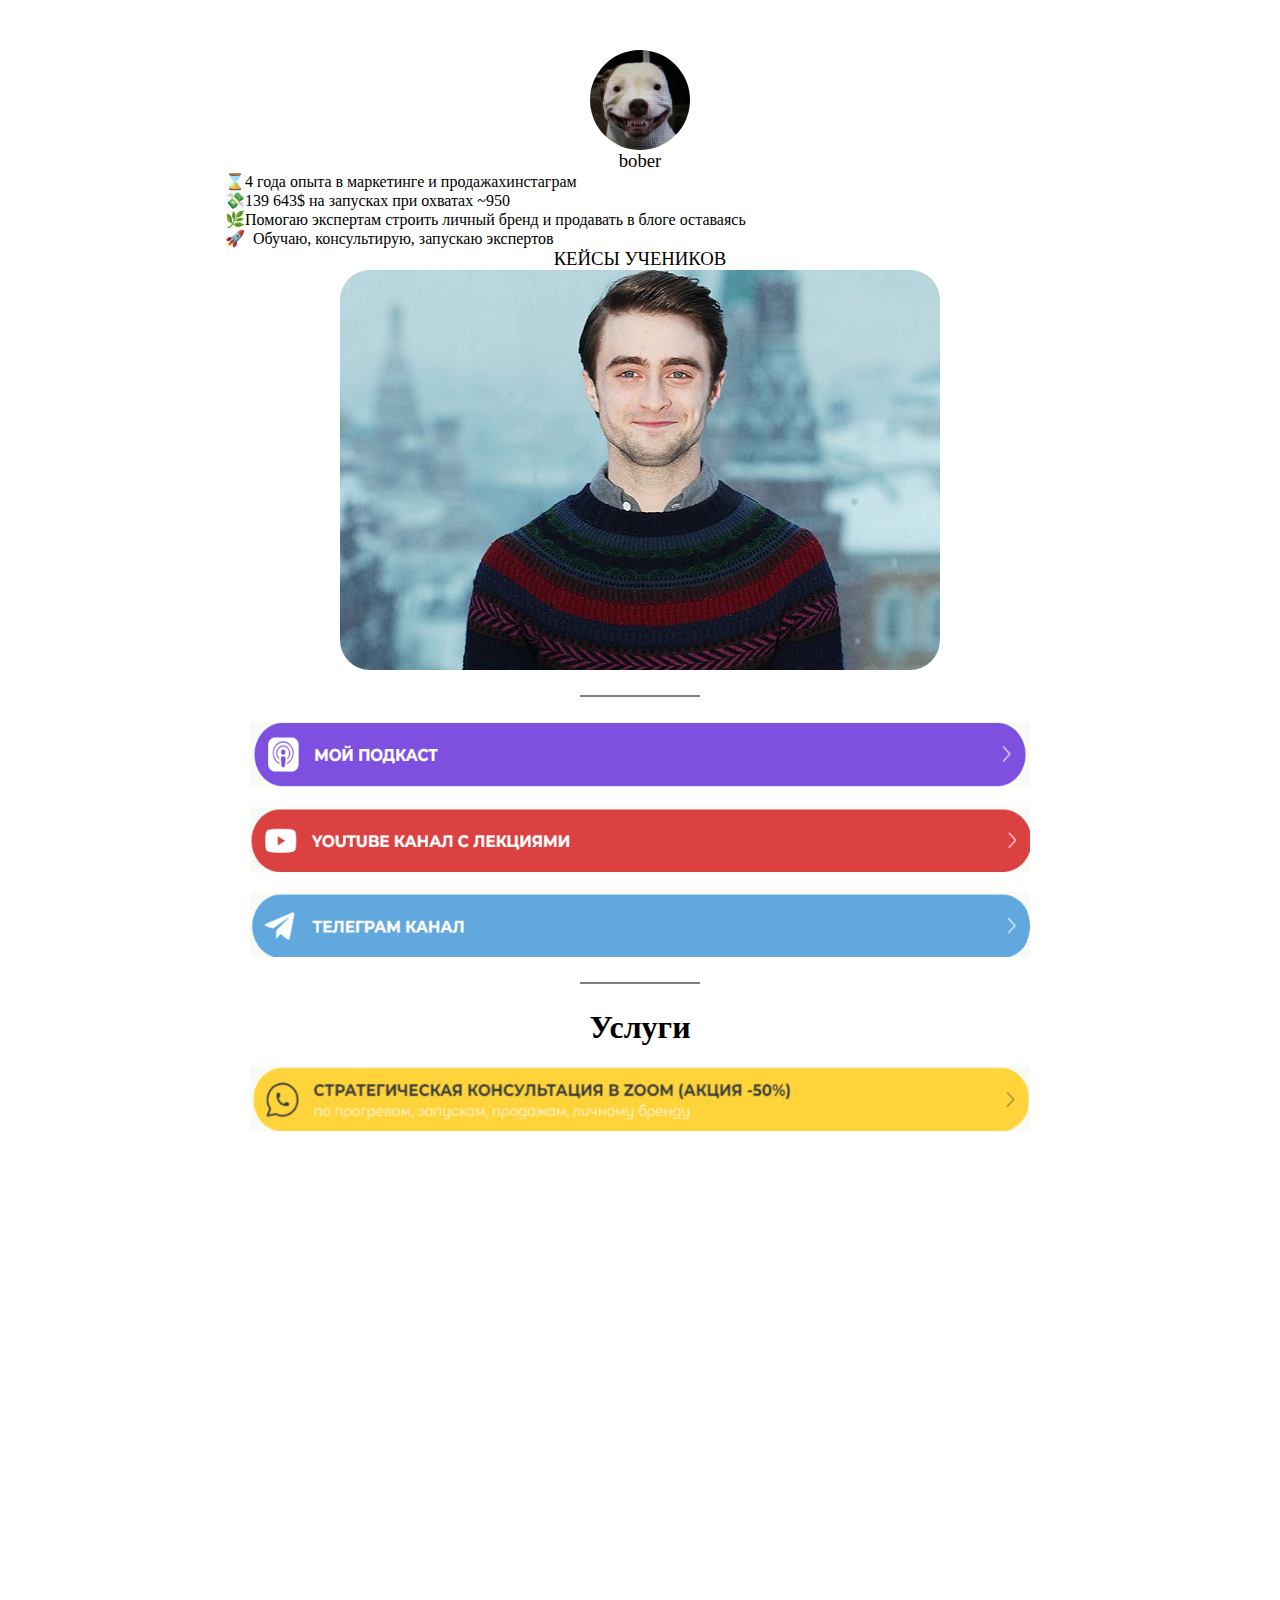
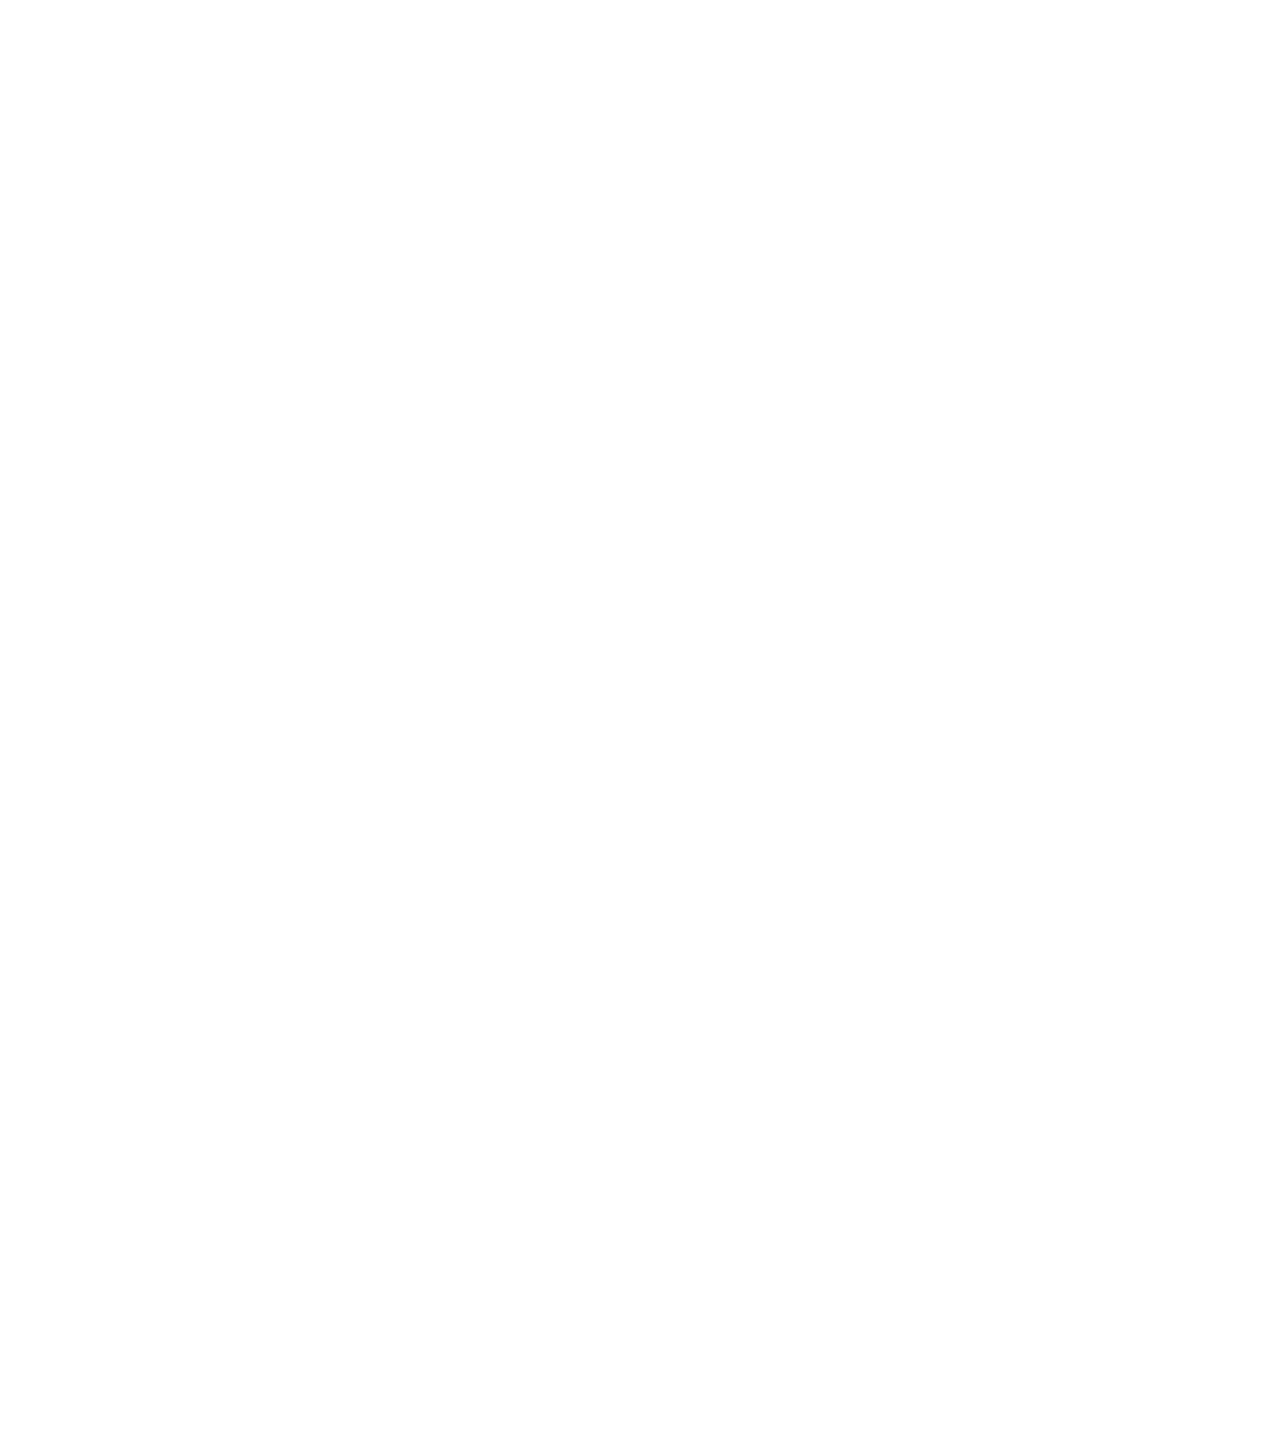
<file: index.html>
<!DOCTYPE html>
<html lang="en">
<head>
	<meta charset="UTF-8">
	<meta name="viewport" content="width=device-width, initial-scale=1.0">
	<link rel="stylesheet" href="css/style.css">
	<title>Document</title>
</head>
<body>
	<div class="box">
		<img class="avatar" src="img/s2.jpg" alt="">
		<h3 class="ms1">bober</h3>
		<p class="p1">⌛️4 года опыта в маркетинге и продажахинстаграм</p>
		<p class="p1">💸139 643$ на запусках при охватах ~950</p>
		<p class="p1">🌿Помогаю экспертам строить личный бренд и продавать в блоге оставаясь </p>
		<p class="p1">🚀‌‌  Обучаю, консультирую, запускаю экспертов</p>
		<h3 class="qa1">КЕЙСЫ УЧЕНИКОВ</h3>
		<img class="onketa" src="img/lk.jpg" alt="">
		<div class="line"></div>
<a target="blank" href="https://ru.wikipedia.org/wiki/%D0%9F%D0%BE%D0%B4%D0%BA%D0%B0%D1%81%D1%82%D0%B8%D0%BD%D0%B3"><img class="tex" src="img/tex.png" alt=""></a>
<a target="blank" href="https://www.youtube.com/"><img class="tex" src="img/yout.png" alt=""></a>
<a target="blank" href="https://web.telegram.org/a/"><img class="tex" src="img/teleg.png" alt=""></a>
<div class="line"></div>
<h1>Услуги</h1>
<a target="blank" href="fantomgul.html"><img class="tex" src="img/kakaa.png" alt=""></a>
	</div>
</body>
</html>
</file>
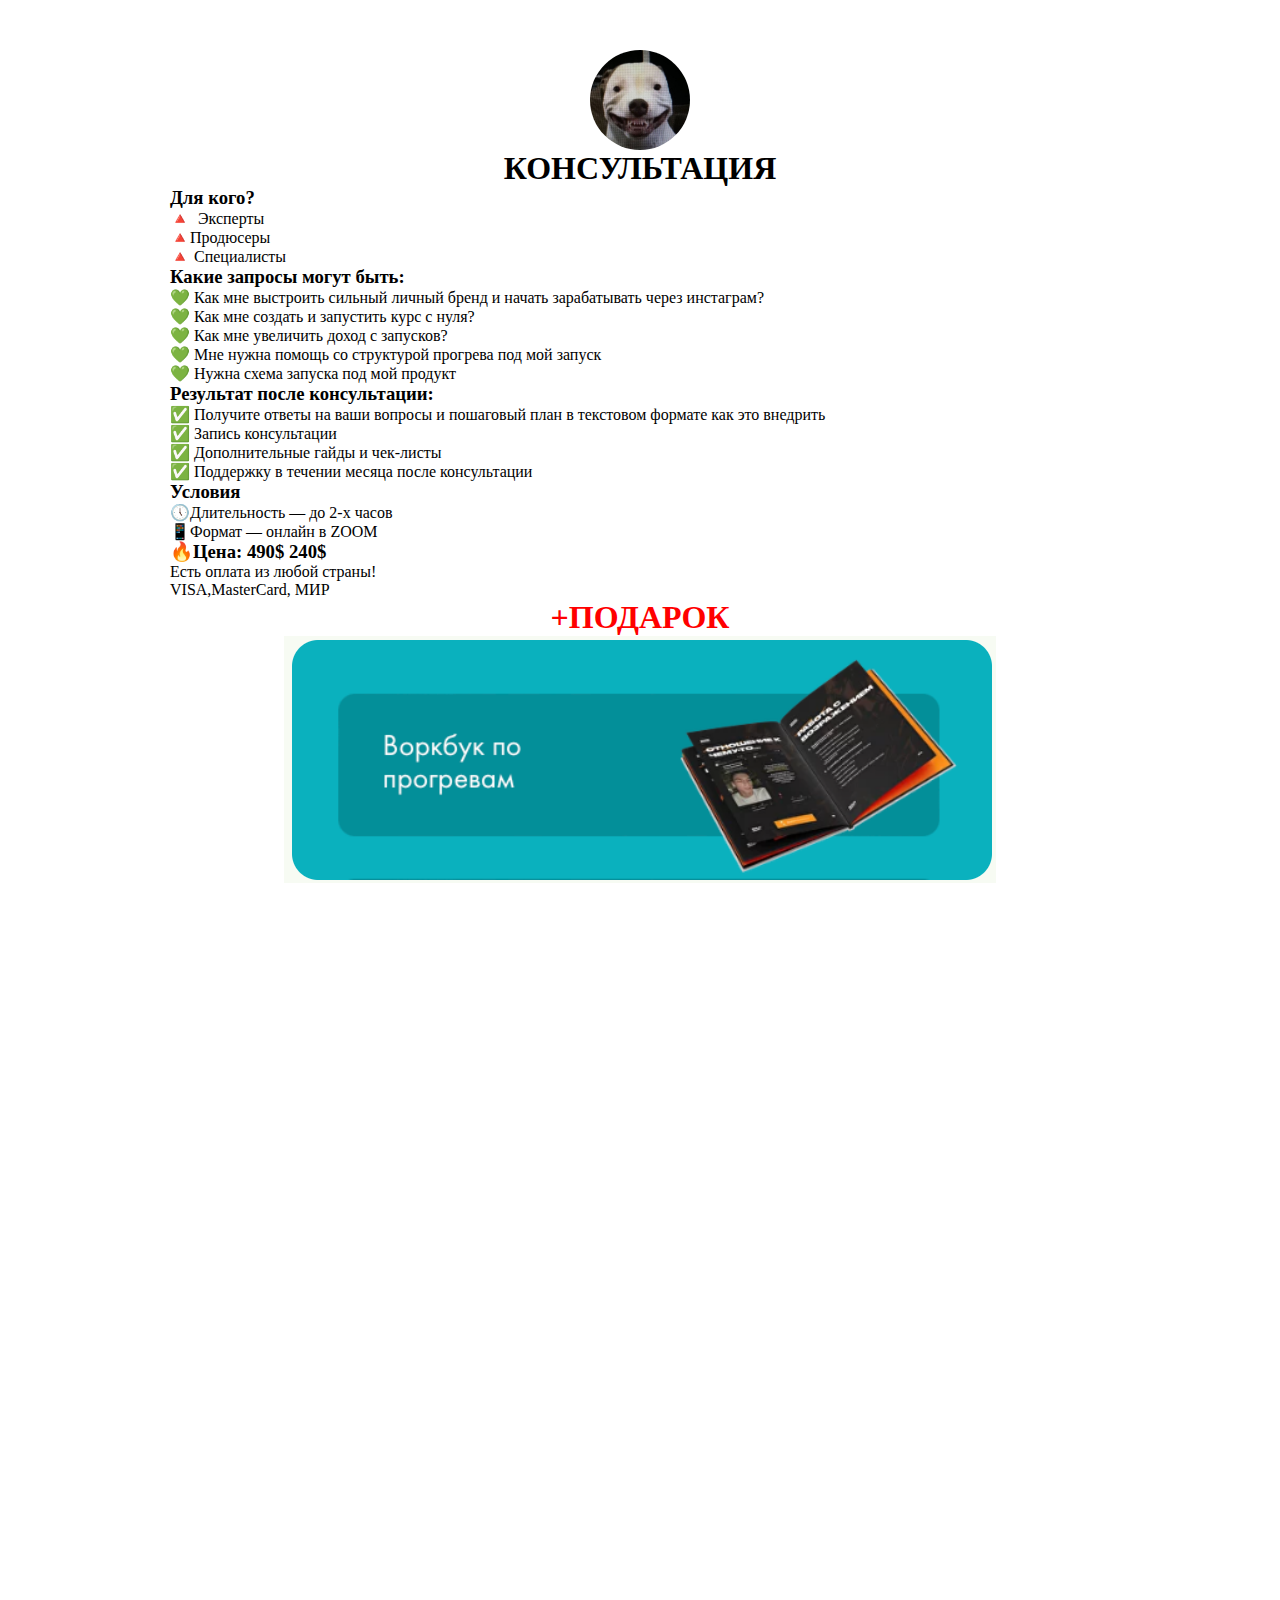
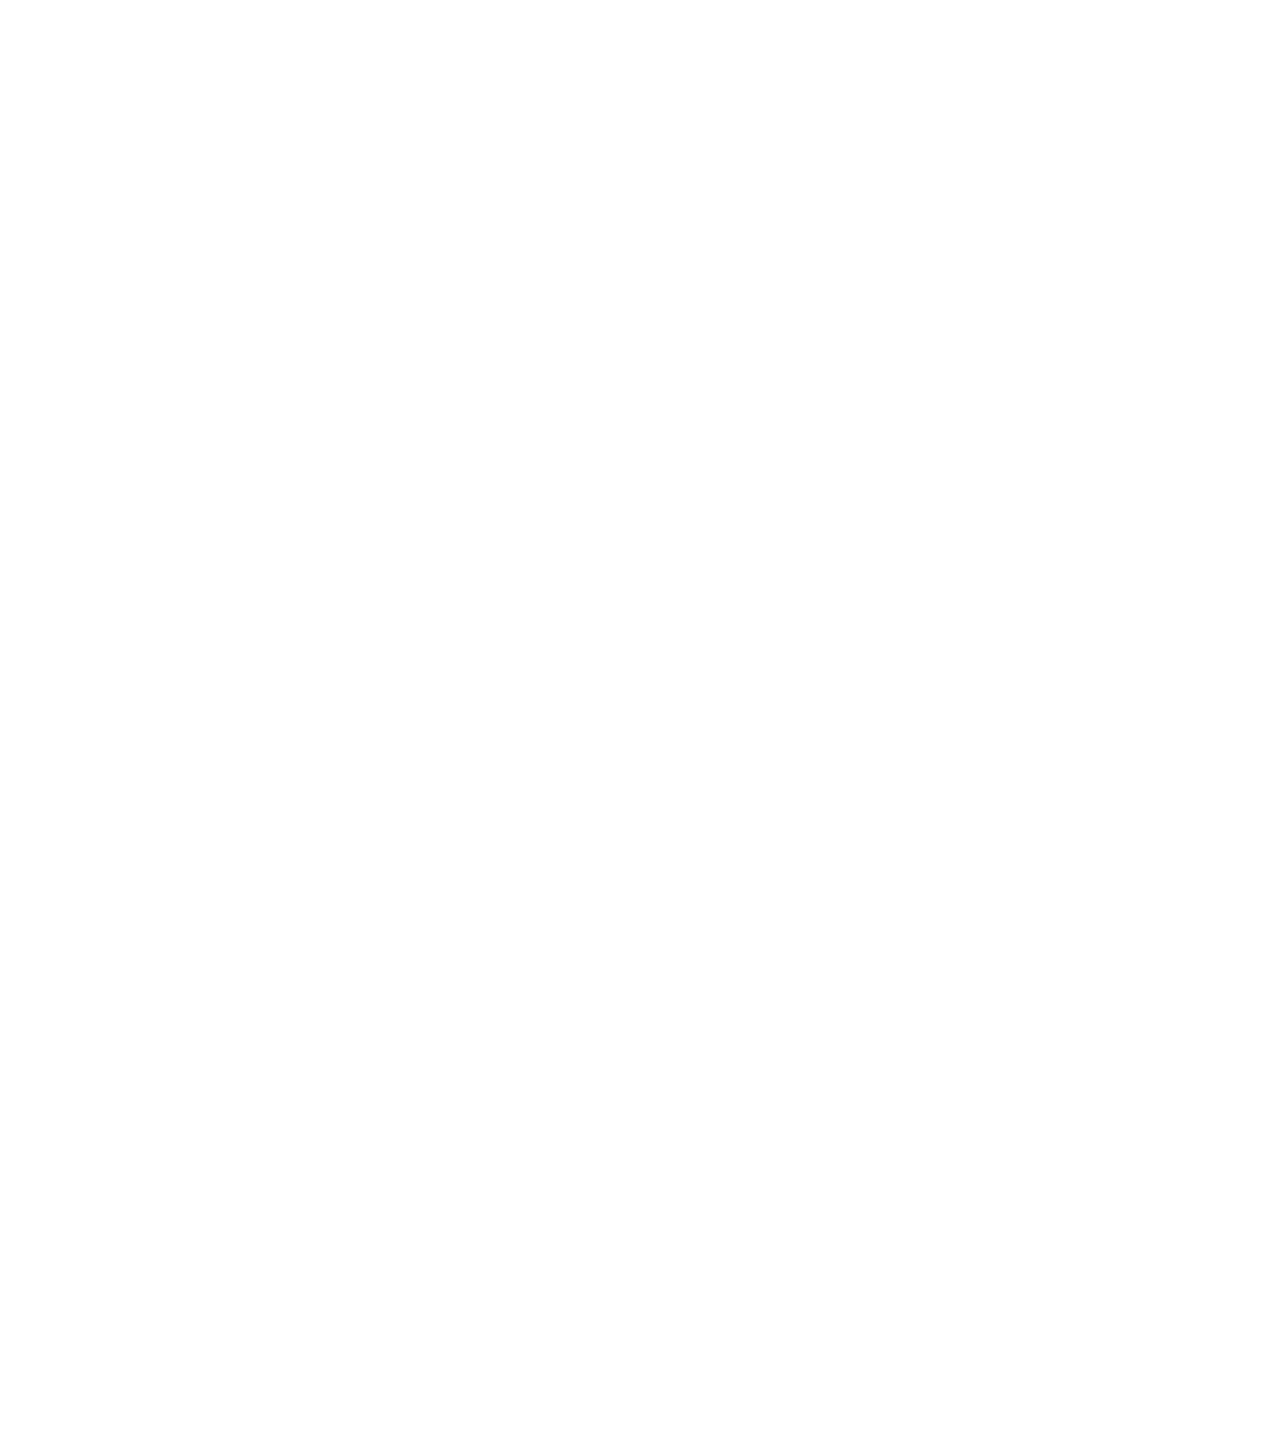
<file: fantomgul.html>
<html lang="en">
<head>
	<meta charset="UTF-8">
	<meta name="viewport" content="width=device-width, initial-scale=1.0">
	<link rel="stylesheet" href="css/style.css">
	<title>Document</title>
</head>
<body>
	<div class="box">
		<img class="avatar" src="img/s2.jpg" alt="">
		
		<h1>КОНСУЛЬТАЦИЯ</h1>
		<h3 class="ml1">Для кого?</h3>
		<p>🔺‌  Эксперты </p>
		<p>🔺‌Продюсеры</p>
		<p>🔺‌ Специалисты  </p>
		<h3 class="ml1">‌Какие запросы могут быть:</h3>
		<p>💚 Как мне выстроить сильный личный бренд и начать зарабатывать через инстаграм?</p>
		<p>💚 Как мне создать и запустить курс с нуля?</p>
		<p>💚 Как мне увеличить доход с запусков?</p>
		<p>💚 Мне нужна помощь со структурой прогрева под мой запуск</p>
		<p>‌💚 Нужна схема запуска под мой продукт</p>
		
		<h3 class="ml1">Результат после консультации:</h3>
			<p>✅ Получите ответы на ваши вопросы и пошаговый план в текстовом формате как это внедрить</p>
			<p>✅ Запись консультации</p>
			<p>✅ Дополнительные гайды и чек-листы</p>
			<p>✅ Поддержку в течении месяца после консультации</p>
			<h3 class="ml1">Условия</h3>
			<p>🕔‌Длительность — до 2-х часов</p>
<p>📱‌Формат — онлайн в ZOOM</p>		
<h3 class="ml1">‌🔥Цена: 490$ 240$</h3>
<p>‌Есть оплата из любой страны!</p>
<p>‌VISA,MasterCard, МИР</p>

<h1 class="ok">+ПОДАРОК</h1>
<img class="h8" src="img/scre.png" alt="">
</file>
<file: css/style.css>
*{
margin: 0;
padding: 0;
}
.box{
	width: 940px;
	height: 3000px;
	margin: 0 auto;


}
.avatar{
    display: block;
	width: 100px;
	height: 100px;
	margin: 0 auto;
	border-radius: 50px;
	margin-top: 50px;
}
.ms1{
	text-align: center;
	font-weight: normal;
}
.p1{
	margin-left: 55px;
}
h2{
	font-weight: normal;
	text-align: center;
}
.onketa{
	display: block;
	margin: 0 auto;
	width: 600px;
	height: 400px;
	border-radius: 30px;
}
.line{
	
	margin: 0 auto;
	margin-bottom: 25px;
	background: grey;
	width: 120px;
	height: 2px;
	margin-top: 25px;
}
.podkast{
width: 770px;
height: 70px;
background: pink;
border-radius: 70px;
margin: 0 auto;
margin-bottom: 35px;
transition: 0.5s;
}
.you{
width: 770px;
height: 70px;
background: orangered;
border-radius: 70px;
margin: 0 auto;
margin-bottom: 35px;
transition: 0.5s;
}
.tele{
width: 770px;
height: 70px;
background: skyblue;
border-radius: 70px;
margin: 0 auto;
margin-bottom: 35px;
transition: 0.5s;
}
.m1{
margin-left: 25px;


}
.m2{
margin-left: 35px;


}
.podkast:hover{
width: 775px;
height: 75px;
transition: 0.5s;
}
.you:hover{
width: 775px;
height: 75px;
transition: 0.5s;
}

.tele:hover{
width: 775px;
height: 75px;
transition: 0.5s;
}
h1{
	text-align: center;
}
.kon{
	width: 770px;
height: 70px;
background: yellow;
border-radius: 70px;
margin: 0 auto;
margin-bottom: 35px;
transition: 0.5s;

}

.kon:hover{
	width: 775px;
height: 75px;
transition: 0.5s;

}
.kon1{
	margin-left: 25px;
}
.pp1{
	
	display: inline;
	text-align: center;
	color: white;
	margin-top: 20px;
	
}
a{
	text-decoration: none;
	margin-top: 20px;
	color: white;
	margin-bottom: 100px;

}
li::before{
	content: ;
}
.tex{
	display: block;
	margin: 0 auto;
	width: 780px;
	height: 65px;
		transition: 0.5s;
		margin-top: 20px;

}
.tex:hover{
	width: 782px;
	height: 67px;
	transition: 0.5s;
}
h1{
	text-align: center;
}
.ml1{
	font-weight: bold;

}
.ok{
	color: red;
	text-align: center;
}
.h8{
	display: block;
	margin: 0 auto;
}
.qa1{
	text-align: center;
	font-weight: normal;
}
</file>
